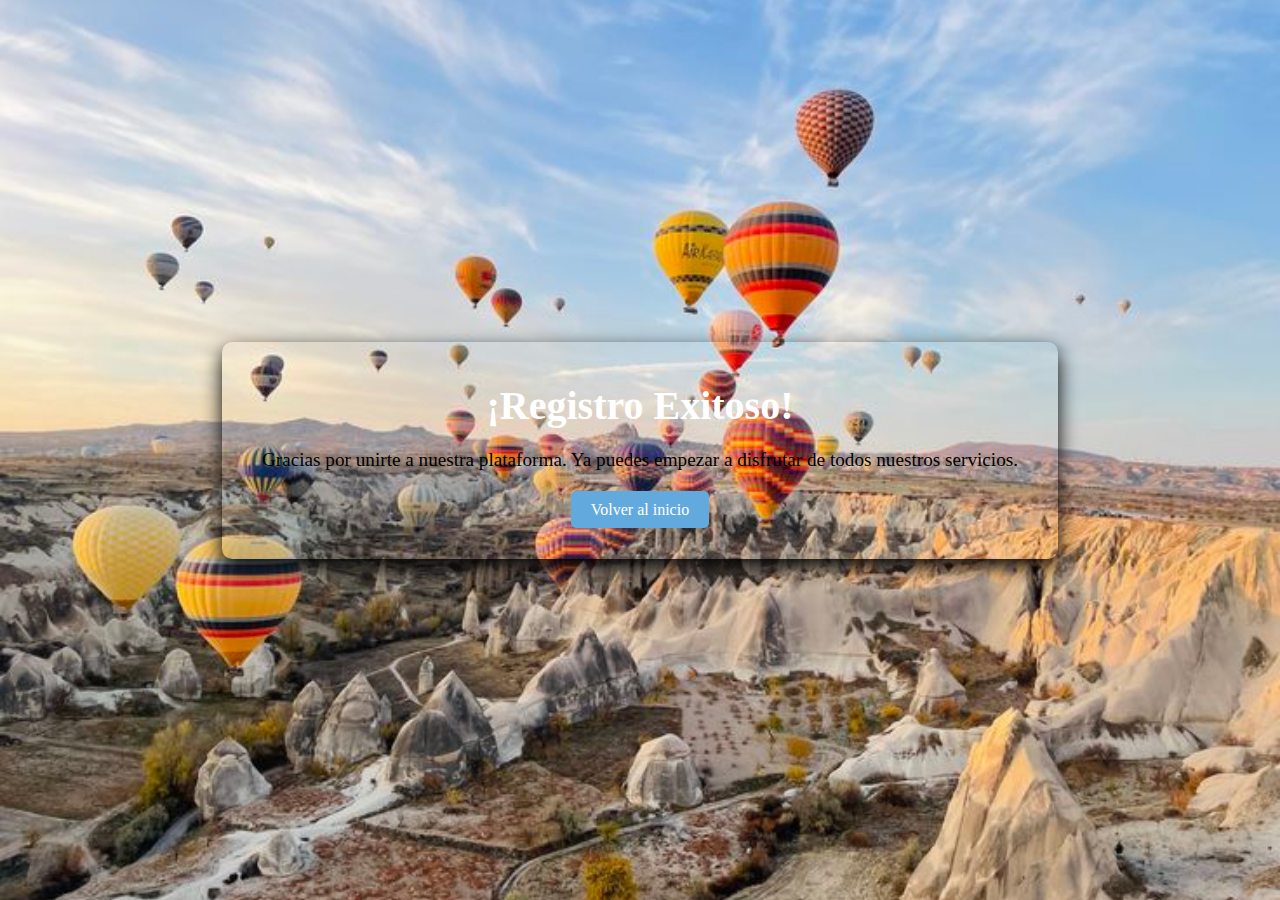
<file: success.html>
<!DOCTYPE html>
<html lang="en">
<head>
    <meta charset="UTF-8">
    <meta http-equiv="X-UA-Compatible" content="IE=edge">
    <meta name="viewport" content="width=device-width, initial-scale=1.0">
    <link href="https://fonts.googleapis.com/css2?family=Poppins:wght@300;600&family=Roboto:wght@400;700&display=swap" rel="stylesheet">
    <link rel="stylesheet" href="/styles/succes.css">
    <link rel="stylesheet" href="/styles/style.css"> 
    <title>Registro Exitoso</title>
    
</head>
<body>

    <div class="success-message">
        <h1>¡Registro Exitoso!</h1>
        <p>Gracias por unirte a nuestra plataforma. Ya puedes empezar a disfrutar de todos nuestros servicios.</p>
        <a href="index.html" class="btn">Volver al inicio</a> 
    </div>

</body>
</html>
</file>
<file: styles/succes.css>
body {
    display: flex;
    justify-content: center;
    align-items: center;
    height: 100vh;
    background-color:transparent;
    font-family: 'Poppins', sans-serif;
}
.success-message {
    background-color:transparent;
    padding: 40px;
    border-radius: 10px;
    box-shadow: 0 8px 20px rgba(0, 0, 0, 23);
    text-align: center;
}
.success-message h1 {
    color: #ffffff; 
    font-size: 2.5rem;
    margin-bottom: 20px;
}
.success-message p {
    color: #000000;
    font-size: 1.2rem;
    margin-bottom: 30px;
}
.success-message .btn {
    background-color: #62aade;
    color: white;
    padding: 10px 20px;
    border: none;
    border-radius: 5px;
    cursor: pointer;
    text-decoration: none;
    font-size: 1rem;
}
.success-message .btn:hover {
    background-color: #05448e;
}
</file>
<file: styles/style.css>
* {
    margin: 0;
    padding: 0;
    box-sizing: border-box;
    font-family: '';
}


html, body {
    height: 100%; 
    margin: 0;
    padding: 0;
}
body {
    height: 100vh;
    display: flex;
    justify-content: center;
    align-items: center;
    background-image: url('/img/Cappadocia.jpeg');
    background-position: center;
    background-size: cover;
    background-repeat: no-repeat;
    position: relative;
}
.language-selector {
    position: relative;
    top: -95px;
    margin: auto;
    transform: translateX(-50%);
    display: flex;
    align-items: center;
    
    padding: 10px 15px;
    border-radius: 30px;
    color: white;
    cursor: pointer;
}


.language-selector-center img {
    width: 20px;
    margin-right: 8px;
}

.language-selector-center span {
    margin-right: 10px;
    margin-top: 20px;
}

.language-selector-center .arrow-down {
    width: 0;
    height: 0;
    border-left: 6px solid transparent;
    border-right: 6px solid transparent;
    border-top: 6px solid white;
}


.arrow-down {
    width: 0;
    height: 0;
    border-left: 6px solid transparent;
    border-right: 6px solid transparent;
    border-top: 6px solid white;
}


.container {
    width: 90%;
    height: 80vh;
    display: flex;
    justify-content: space-between;
    border-radius: 15px;
    overflow: hidden;
    background-color: transparent;
}

.left-section {
    width: 45%;
    padding: 50px;
    color: white;
    display: flex;
    flex-direction: column;
    justify-content: center;
    background-color: transparent;
}
p{
    margin: auto;
}

.left-section h1 {
    font-family:Georgia, 'Times New Roman', Times, serif; 
    font-size: 3.5rem; 
    font-weight: 700; 
    color: white; 
    line-height: 1.2; 
    margin-bottom: 20px;
}


.left-section p {
    font-family: 'Poppins', sans-serif;
    font-size: 1.5rem; 
    font-weight: 300;
    color: white;
    line-height: 1.5; 
    text-align: center; 
    width: 80%; 
    margin: 80px auto 30px auto; 
}




.start-btn {
    padding: 10px 25px;
    background-color: #4ca9f0;
    color: white;
    border: none;
    border-radius: 5px;
    cursor: pointer;
    font-size: 1rem;
    transition: background-color 0.3s ease;
}

.start-btn:hover {
    background-color: #3a95d8;
}

.right-section {
    width: 50%;
    padding: 50px;
    display: flex;
    justify-content: center;
    align-items: center;
    background-color: rgba(0, 0, 0, 0.4); 
 
    border-radius: 15px; 
    box-shadow: 0 8px 32px rgba(0, 0, 0, 0.37); 
}



.signup-form {
    width: 80%;
    padding: 40px;
    border-radius: 10px;
    color: white;
    display: flex;
    flex-direction: column;
}

.signup-form h2 {
    font-family: 'Poppins', sans-serif;
    font-size: 2rem;
    margin-bottom: 20px;
}
.lot{
    width: 5%;
    margin-bottom: 15px;
    padding: 10px;
    border: none;
    border-radius: 5px;
    background-color: rgba(46, 43, 43, 0.3);
    color: rgb(43, 41, 41);
    font-size: 1rem;
    border-radius: 8px; 
    box-shadow: inset 0 1px 3px rgba(30, 9, 9, 0.2); 
    transition: background-color 0.3s, border 0.3s, box-shadow 0.3s; 
}

.signup-form input {
    width: 80%;
    margin-bottom: 15px;
    padding: 10px;
    border: none;
    border-radius: 5px;
    background-color: rgba(46, 43, 43, 0.3);
    color: rgb(43, 41, 41);
    font-size: 1rem;
    border-radius: 8px; 
    box-shadow: inset 0 1px 3px rgba(30, 9, 9, 0.2); 
    transition: background-color 0.3s, border 0.3s, box-shadow 0.3s; 
}

.signup-form input::placeholder {
    color: rgba(255, 255, 255, 0.7); 
}
h2{
    font-family: 'Franklin Gothic Medium', 'Arial Narrow', Arial, sans-serif;
    margin: auto;
}
.terms {
    display: flex;
    align-items: center; 
    font-size: 0.9rem;
    margin-bottom: 20px;
    justify-content: flex-start; 
}

.terms input {
    width: 5%;
    margin-right: 5px; 
}

.terms label {
    margin: 0;
    white-space: nowrap; 
    padding: 10px;
}
.signup-btn {
    padding: 15px 30px; 
    background-color: rgba(76, 169, 240, 0.9); 
    color: white;
    border: none;
    border-radius: 5px;
    cursor: pointer;
    font-size: 1.2rem; 
    transition: background-color 0.3s ease;
    box-shadow: 0 4px 10px rgba(0, 0, 0, 0.2); 
}

.signup-btn:hover {
    background-color: #3a95d8;
}
.signup-btn {
    padding: 10px 25px;
    background-color: rgba(76, 169, 240, 0.7); 
    color: white;
    border: none;
    border-radius: 5px;
    font-size: 1rem;
    cursor: pointer;
    transition: background-color 0.3s ease, transform 0.3s ease; 
    box-shadow: 0 4px 15px rgba(0, 0, 0, 0.1); 
}

.signup-btn:hover {
    background-color: rgba(76, 169, 240, 1); 
    transform: translateY(-3px); 
    box-shadow: 0 6px 20px rgba(0, 0, 0, 0.2); 
}
.start-btn {
    margin-top: 140px;
    font-family: 'Trebuchet MS', 'Lucida Sans Unicode', 'Lucida Grande', 'Lucida Sans', Arial, sans-serif;
    font-size: 1.4rem; 
    font-weight: bold;
    letter-spacing: 1px; 
    padding: 15px 30px; 
    background-color: rgba(39, 38, 38, 0.4); 
    color: white;
    border: none;
    border-radius: 20px; 
    cursor: pointer;
    text-shadow: 2px 2px 4px rgba(0, 0, 0, 0.5); 
    transition: background-color 0.3s ease, transform 0.3s ease;
    box-shadow: 0 4px 15px rgba(0, 0, 0, 0.2);
}

.start-btn:hover {
    background-color: rgba(0, 0, 0, 0.6); 
    transform: translateY(-2px);
    box-shadow: 0 6px 20px rgba(0, 0, 0, 0.3);
}



@media (max-width: 950px) {
    
    .container {
        flex-direction: column;
        justify-content: center; 
        align-items: center;
        height: 100vh;
        padding: 20px;
        width: 100%;
    }

    
    .left-section, .right-section {
        width: 100%;
        padding: 20px;
        display: flex;
        flex-direction: column;
        align-items: center;
        text-align: center;
    }

    
    .left-section h1 {
        font-size: 3rem;
        text-align: center;
        margin-bottom: 10px;
        line-height: 1.2; 
    }

    
    .left-section p {
        font-size: 1.3rem;
        margin: 20px auto;
        width: 90%;
        text-align: center;
    }

    
    .start-btn {
        font-size: 1.2rem;
        padding: 12px 25px;
        margin: 30px auto;
        width: 95%;
    }
    .terms {
        flex-direction: row; 
        align-items: center; 
        gap: 10px;
    }

    .terms input {
        margin-right: 10px; 
    }

}

@media (max-width: 600px) {
    
    .container {
        flex-direction: column;
        justify-content: center;
        align-items: center;
        height: 100vh;
        padding: 15px;
        width: 100%;
    }

    .left-section {
        width: 100%;
        padding: 20px 0;
        text-align: center;
        justify-content: center; 
    }

    
    .left-section h1 {
        font-size: 2.4rem;
        line-height: 1.3;
        text-align: center;
        margin-bottom: 15px;
    }

   
    .left-section p {
        font-size: 1.2rem;
        line-height: 1.5;
        margin: 20px 0;
        width: 90%;
        text-align: center;
    }
    .language-selector span, .language-selector img, .language-selector .arrow-down {
        display: none; 
    }

    
    .start-btn {
        font-size: 1.1rem;
        padding: 10px 20px;
        margin: 20px auto;
        width: 100%;
    }
    .signup-btn {
        width: 100%; 
        font-size: 1.1rem; 
        padding: 12px 25px; 
        background-color: rgba(76, 169, 240, 1);
  
    }

}
</file>
